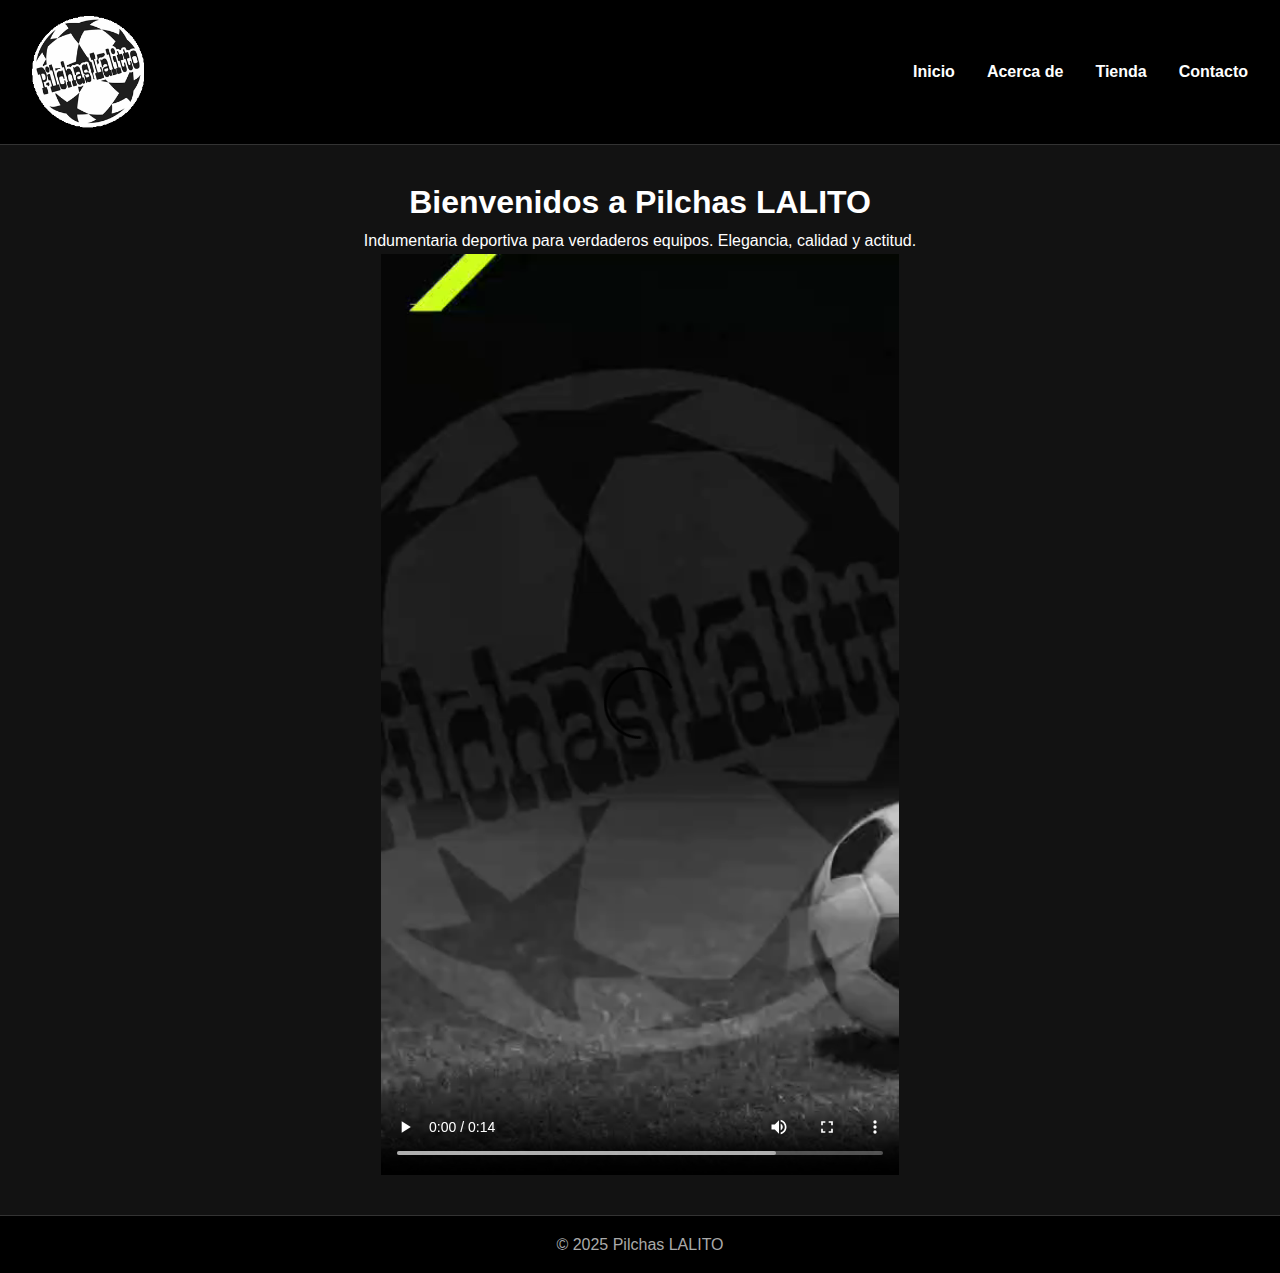
<file: index.html>
<!DOCTYPE html>
<html lang="es">
<head>
  <meta charset="UTF-8">
  <meta name="viewport" content="width=device-width, initial-scale=1.0">
  <title>Pilchas LALITO - Inicio</title>
  <link rel="stylesheet" href="css/style.css">
</head>
<body>
  <header class="navbar">
    <img src="images/logo/logo1.png" class="logo" alt="Logo Pilchas LALITO">
    <div class="nav-toggle" onclick="document.querySelector('.navbar ul').classList.toggle('active')">
      <span></span><span></span><span></span>
    </div>
    <ul>
      <li><a href="index.html">Inicio</a></li>
      <li><a href="paginas/acerca.html">Acerca de</a></li>
      <li><a href="paginas/tienda.html">Tienda</a></li>
      <li><a href="paginas/contacto.html">Contacto</a></li>
    </ul>
  </header>

  <main>
    <center><h1>Bienvenidos a Pilchas LALITO</h1>
    <p>Indumentaria deportiva para verdaderos equipos. Elegancia, calidad y actitud.</p>
    <video width="50%" controls>
      <source src="images/video/video_presentación.mp4" type="video/mp4">
      Tu navegador no soporta videos.
    </video></center>
  </main>

  <footer>
    <p>&copy; 2025 Pilchas LALITO</p>
  </footer>
</body>
</html>
</file>
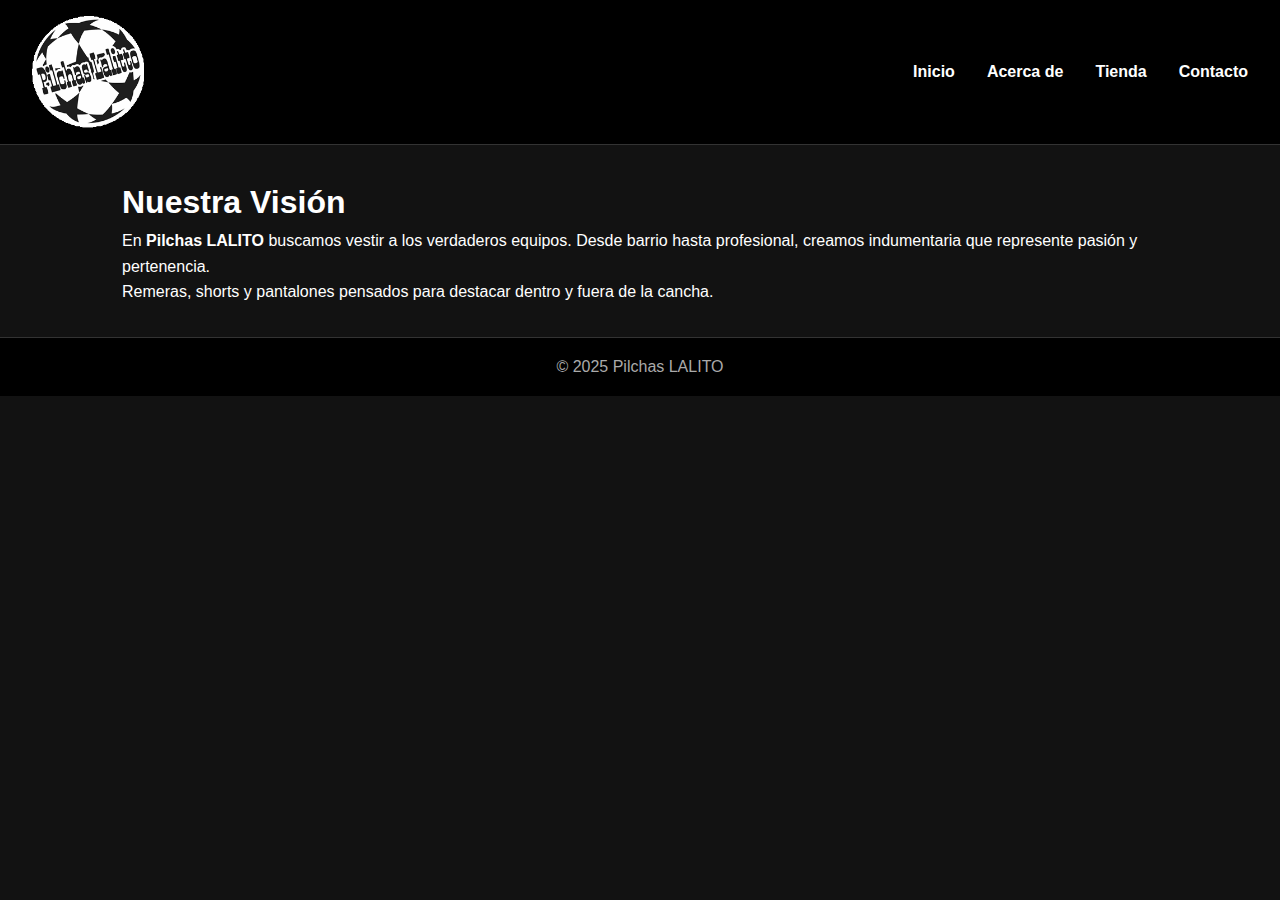
<file: paginas/acerca.html>
<!DOCTYPE html>
<html lang="es">
<head>
  <meta charset="UTF-8">
  <meta name="viewport" content="width=device-width, initial-scale=1.0">
  <title>Pilchas LALITO - Acerca de</title>
  <link rel="stylesheet" href="../css/style.css">
</head>
<body>
  <header class="navbar">
    <img src="../images/logo/logo1.png" class="logo" alt="Logo">
    <div class="nav-toggle" onclick="document.querySelector('.navbar ul').classList.toggle('active')">
      <span></span><span></span><span></span>
    </div>
    <ul>
      <li><a href="../index.html">Inicio</a></li>
      <li><a href="acerca.html">Acerca de</a></li>
      <li><a href="tienda.html">Tienda</a></li>
      <li><a href="contacto.html">Contacto</a></li>
    </ul>
  </header>

  <main>
    <h1>Nuestra Visión</h1>
    <p>En <strong>Pilchas LALITO</strong> buscamos vestir a los verdaderos equipos. Desde barrio hasta profesional, creamos indumentaria que represente pasión y pertenencia.</p>
    <p>Remeras, shorts y pantalones pensados para destacar dentro y fuera de la cancha.</p>
  </main>

  <footer>
    <p>&copy; 2025 Pilchas LALITO</p>
  </footer>
</body>
</html>
</file>
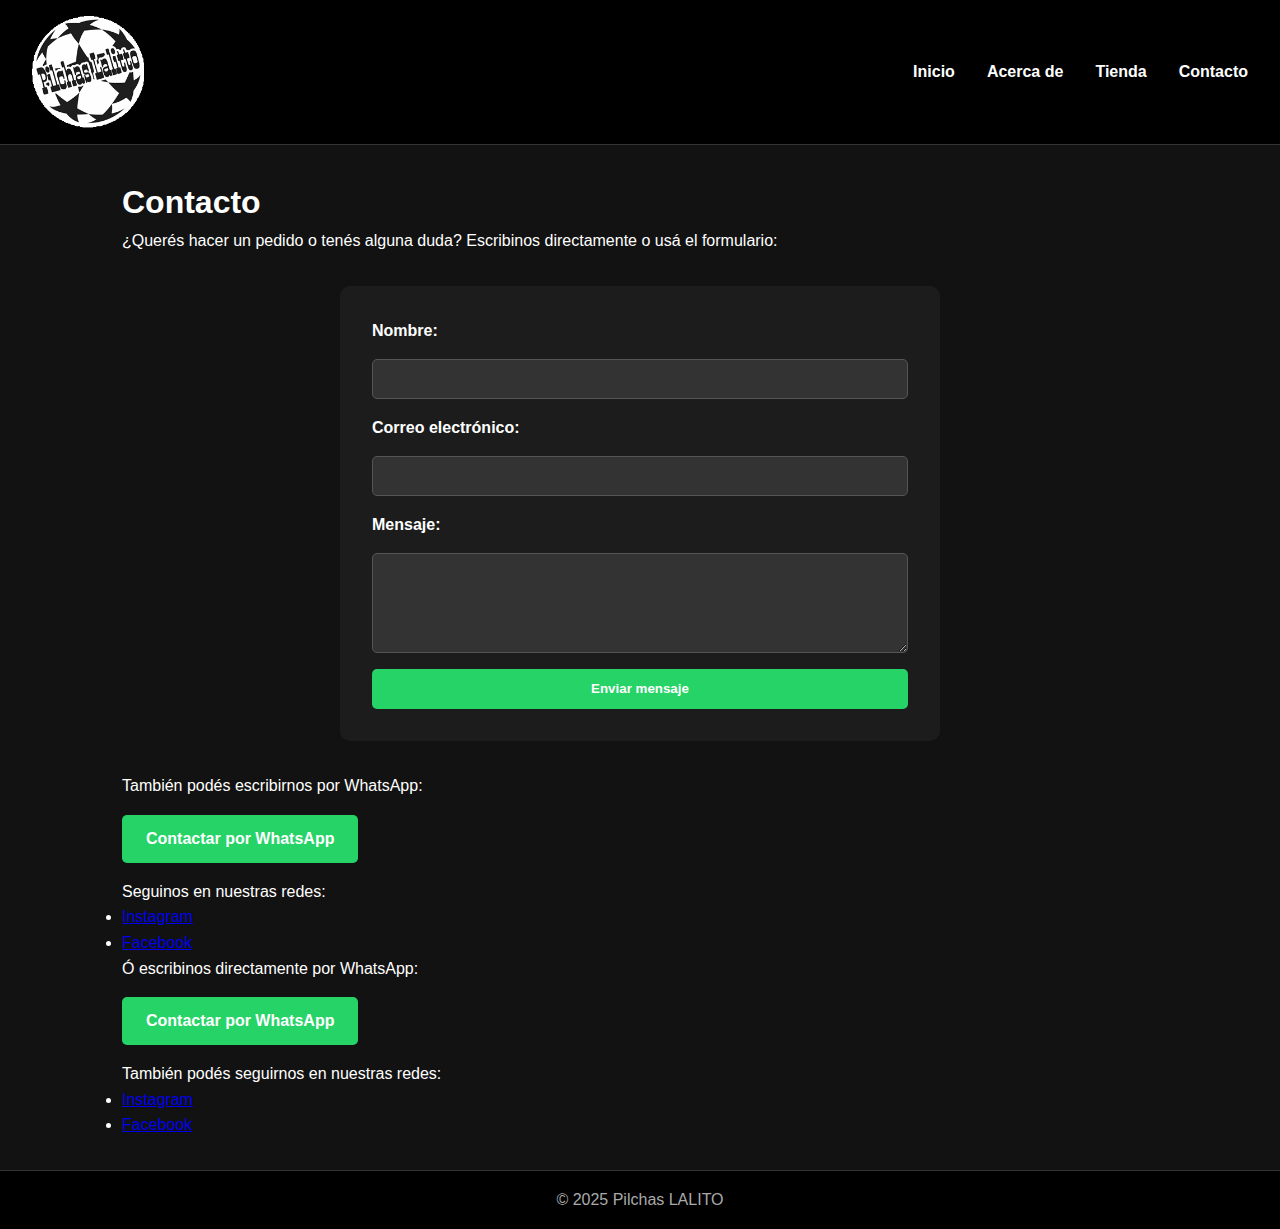
<file: paginas/contacto.html>
<!DOCTYPE html>
<html lang="es">
<head>
  <meta charset="UTF-8">
  <meta name="viewport" content="width=device-width, initial-scale=1.0">
  <title>Pilchas LALITO - Contacto</title>
  <link rel="stylesheet" href="../css/style.css">
</head>
<body>
  <header class="navbar">
    <img src="../images/logo/logo1.png" class="logo" alt="Logo">
    <div class="nav-toggle" onclick="document.querySelector('.navbar ul').classList.toggle('active')">
      <span></span><span></span><span></span>
    </div>
    <ul>
      <li><a href="../index.html">Inicio</a></li>
      <li><a href="acerca.html">Acerca de</a></li>
      <li><a href="tienda.html">Tienda</a></li>
      <li><a href="contacto.html">Contacto</a></li>
    </ul>
  </header>

  <main>
    <h1>Contacto</h1>
  <p>¿Querés hacer un pedido o tenés alguna duda? Escribinos directamente o usá el formulario:</p>

  <form action="https://formspree.io/f/movdzvbb" method="POST" class="form-contacto">
    <label for="nombre">Nombre:</label>
    <input type="text" id="nombre" name="nombre" required>

    <label for="email">Correo electrónico:</label>
    <input type="email" id="email" name="email" required>

    <label for="mensaje">Mensaje:</label>
    <textarea id="mensaje" name="mensaje" rows="5" required></textarea>

    <button type="submit">Enviar mensaje</button>
  </form>

  <p>También podés escribirnos por WhatsApp:</p>
  <a href="https://wa.me/549XX" target="_blank" class="btn-wsp">Contactar por WhatsApp</a>

  <p>Seguinos en nuestras redes:</p>
  <ul>
    <li><a href="#">Instagram</a></li>
    <li><a href="#">Facebook</a></li>
  </ul>
    <p>Ó escribinos directamente por WhatsApp:</p>
    <a href="https://wa.me/549XX" target="_blank" class="btn-wsp">Contactar por WhatsApp</a>
    <p>También podés seguirnos en nuestras redes:</p>
    <ul>
      <li><a href="#">Instagram</a></li>
      <li><a href="#">Facebook</a></li>
    </ul>
  </main>

  <footer>
    <p>&copy; 2025 Pilchas LALITO</p>
  </footer>
</body>
</html>
</file>
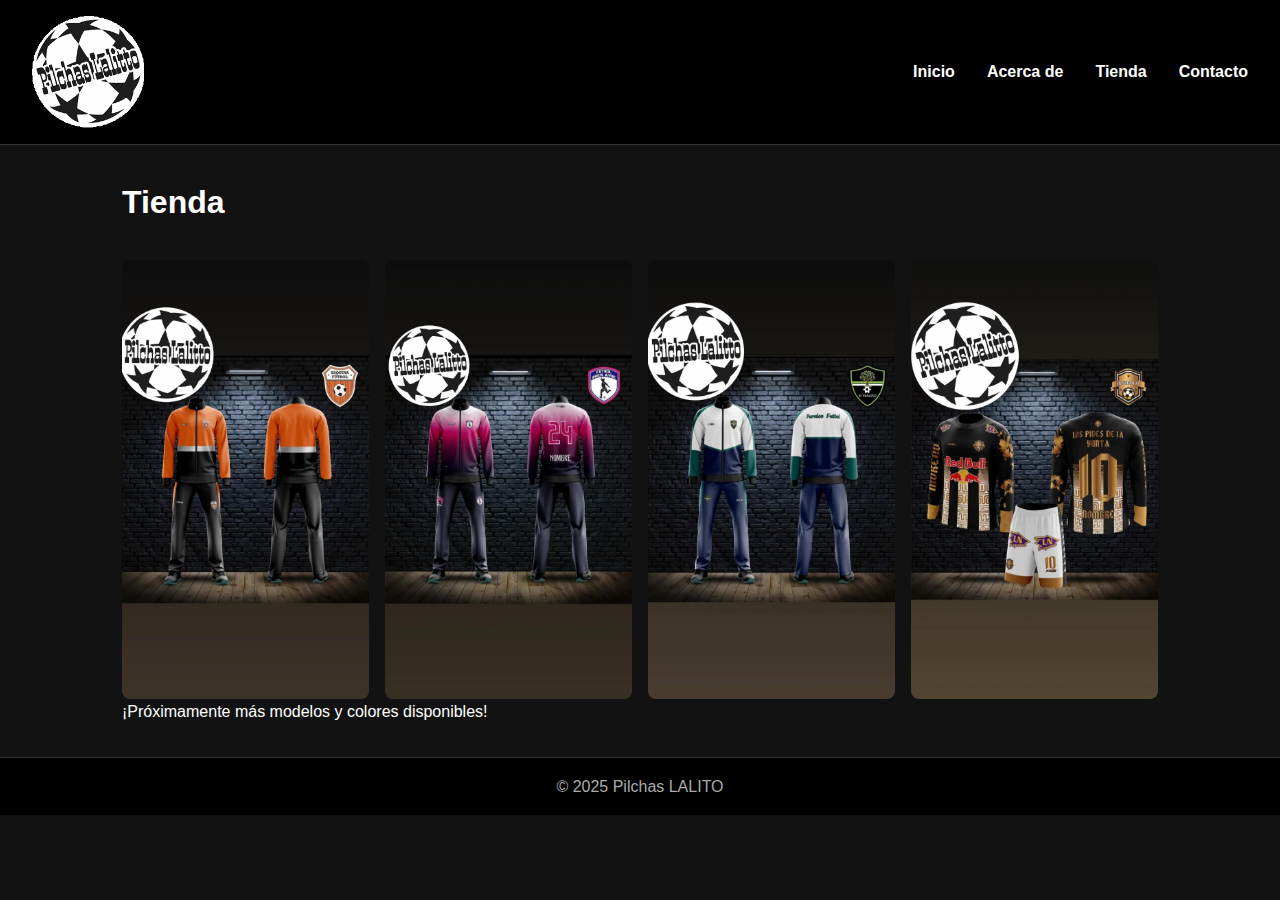
<file: paginas/tienda.html>
<!DOCTYPE html>
<html lang="es">
<head>
  <meta charset="UTF-8">
  <meta name="viewport" content="width=device-width, initial-scale=1.0">
  <title>Pilchas LALITO - Tienda</title>
  <link rel="stylesheet" href="../css/style.css">
</head>
<body>
  <header class="navbar">
    <img src="../images/logo/logo1.png" class="logo" alt="Logo">
    <div class="nav-toggle" onclick="document.querySelector('.navbar ul').classList.toggle('active')">
      <span></span><span></span><span></span>
    </div>
    <ul>
      <li><a href="../index.html">Inicio</a></li>
      <li><a href="acerca.html">Acerca de</a></li>
      <li><a href="tienda.html">Tienda</a></li>
      <li><a href="contacto.html">Contacto</a></li>
    </ul>
  </header>

  <main>
    <h1>Tienda</h1>
    <div class="store-gallery">
      <img src="../images/tienda/ropa_1.jpg" alt="Ropa 1">
      <img src="../images/tienda/ropa_2.jpg" alt="Ropa 2">
      <img src="../images/tienda/ropa_3.jpg" alt="Ropa 3">
      <img src="../images/tienda/ropa_4.jpg" alt="Ropa 4">
    </div>
    <p>¡Próximamente más modelos y colores disponibles!</p>
  </main>

  <footer>
    <p>&copy; 2025 Pilchas LALITO</p>
  </footer>
</body>
</html>
</file>
<file: css/style.css>
/* General */
* {
  margin: 0;
  padding: 0;
  box-sizing: border-box;
}

body {
  font-family: 'Segoe UI', sans-serif;
  background-color: #121212;
  color: #fff;
  line-height: 1.6;
}

/* NAVBAR */
.navbar {
  background-color: #000;
  padding: 1rem 2rem;
  display: flex;
  align-items: center;
  justify-content: space-between;
  position: sticky;
  top: 0;
  z-index: 999;
  border-bottom: 1px solid #333;
}

.navbar .logo {
  height: 7rem;
}

.navbar ul {
  list-style: none;
  display: flex;
  gap: 2rem;
  transition: all 0.3s ease;
}

.navbar a {
  text-decoration: none;
  color: #fff;
  font-weight: bold;
  position: relative;
}

.navbar a::after {
  content: '';
  display: block;
  width: 0;
  height: 2px;
  background: #e91e63;
  transition: width 0.3s;
  position: absolute;
  bottom: -4px;
  left: 0;
}

.navbar a:hover::after {
  width: 100%;
}

/* Responsive Nav */
.nav-toggle {
  display: none;
  flex-direction: column;
  cursor: pointer;
}

.nav-toggle span {
  background: #fff;
  height: 3px;
  width: 25px;
  margin: 4px 0;
  transition: 0.4s;
}

@media (max-width: 768px) {
  .navbar ul {
    position: absolute;
    top: 70px;
    right: 0;
    background: #000;
    flex-direction: column;
    width: 200px;
    height: 0;
    overflow: hidden;
  }

  .navbar ul.active {
    height: auto;
    padding: 1rem;
  }

  .nav-toggle {
    display: flex;
  }
}

/* Main layout */
main {
  padding: 2rem;
  max-width: 1100px;
  margin: auto;
}

/* Footer */
footer {
  background-color: #000;
  color: #aaa;
  text-align: center;
  padding: 1rem;
  border-top: 1px solid #333;
}
.store-gallery {
  display: grid;
  grid-template-columns: repeat(auto-fit, minmax(200px, 1fr));
  gap: 1rem;
  margin-top: 2rem;
}

.store-gallery img {
  width: 100%;
  border-radius: 8px;
  transition: transform 0.3s ease;
}

.store-gallery img:hover {
  transform: scale(1.05);
}

.btn-wsp {
  display: inline-block;
  margin: 1rem 0;
  padding: 0.7rem 1.5rem;
  background-color: #25D366;
  color: white;
  font-weight: bold;
  text-decoration: none;
  border-radius: 5px;
  transition: background 0.3s ease;
}

.btn-wsp:hover {
  background-color: #1ebc5e;
}

.form-contacto {
  background-color: #1c1c1c;
  padding: 2rem;
  border-radius: 10px;
  max-width: 600px;
  margin: 2rem auto;
  display: flex;
  flex-direction: column;
  gap: 1rem;
}

.form-contacto label {
  color: #fff;
  font-weight: bold;
}

.form-contacto input,
.form-contacto textarea {
  background-color: #333;
  color: #fff;
  border: 1px solid #555;
  border-radius: 5px;
  padding: 0.7rem;
  width: 100%;
  resize: vertical;
}

.form-contacto input:focus,
.form-contacto textarea:focus {
  outline: none;
  border-color: #25D366;
}

.form-contacto button {
  background-color: #25D366;
  color: white;
  border: none;
  padding: 0.8rem;
  border-radius: 5px;
  cursor: pointer;
  font-weight: bold;
  transition: background 0.3s;
}

.form-contacto button:hover {
  background-color: #1ebc5e;
}
</file>
